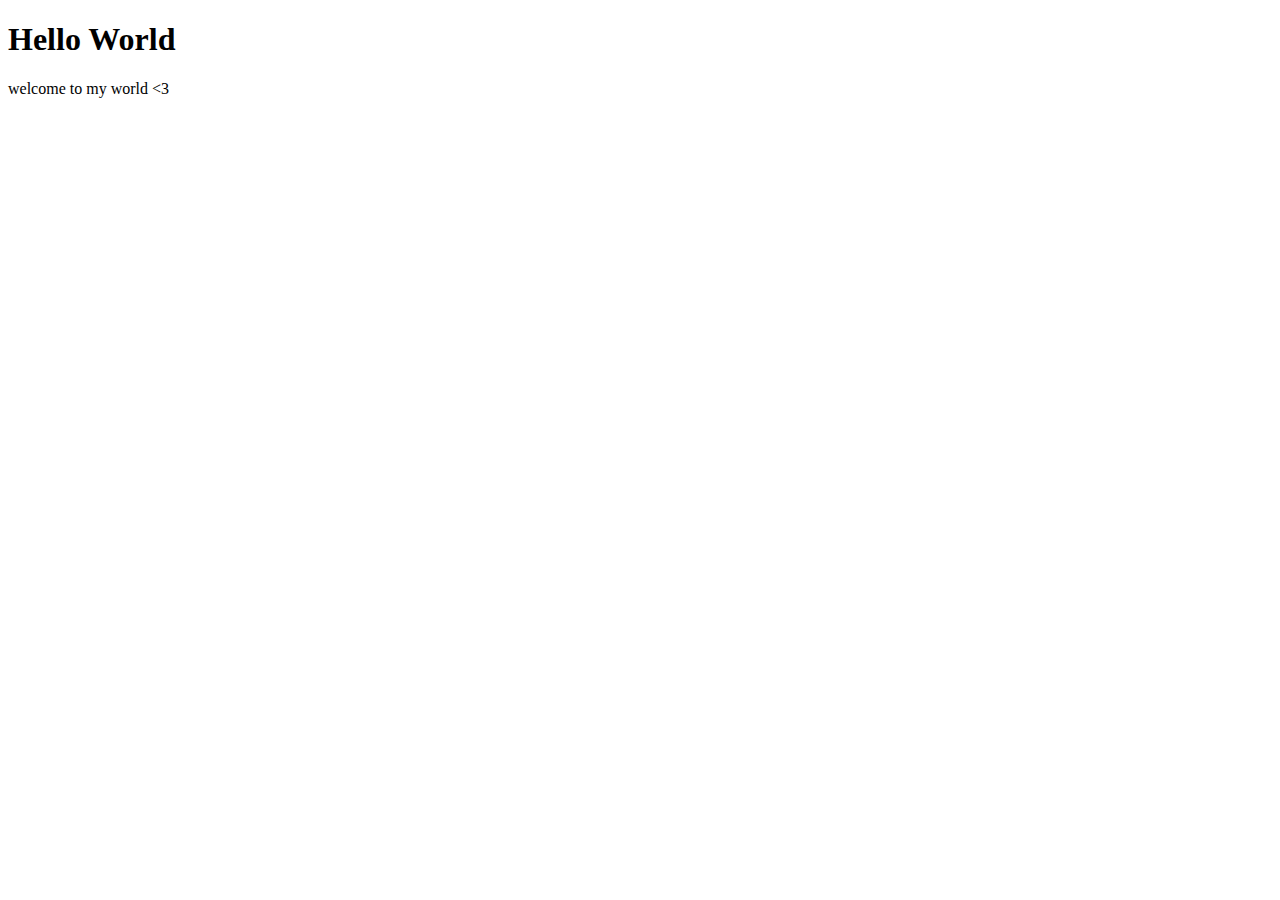
<file: shan.html>
<!DOCTYPE html>
<html lang="en">
<head>
    <meta charset="UTF-8">
    <meta name="viewport" content="width=device-width, initial-scale=1.0">
    <title>Document</title>
</head>
<body>
    <h1> Hello World</h1>
    <p>welcome to my world <3</p>
</body>
</html>
</file>
